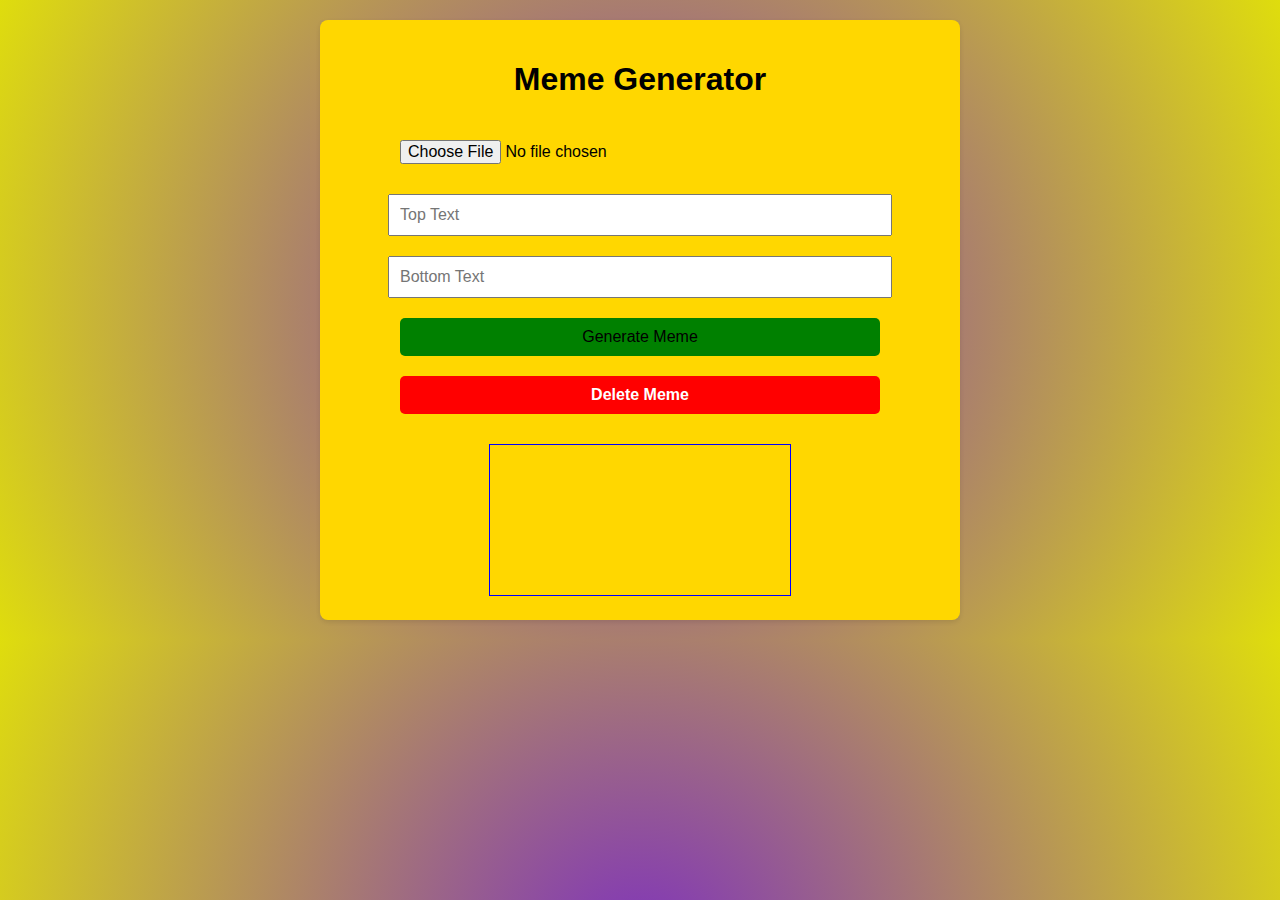
<file: index.html>
<!DOCTYPE html>
<html lang="en">
<head>
    <meta charset="UTF-8">
    <meta name="viewport" content="width=device-width, initial-scale=1.0">
    <link rel="stylesheet" href="styles.css">
    <title>Meme Generator</title>
</head>
<body>
    <div class="container">
        <h1>Meme Generator</h1>
        <div class="form">
            <input type="file" id="imageUpload" accept="image/*">
            <input type="text" id="topText" placeholder="Top Text">
            <input type="text" id="bottomText" placeholder="Bottom Text">
            <button id="generateMeme">Generate Meme</button>
            <button id="deleteMeme" class="delete-btn">Delete Meme</button>
        </div>
        <div class="meme">
            <canvas id="memeCanvas"></canvas>
        </div>
    </div>
    <script src="meme.js"></script>
</body>
</html>
</file>
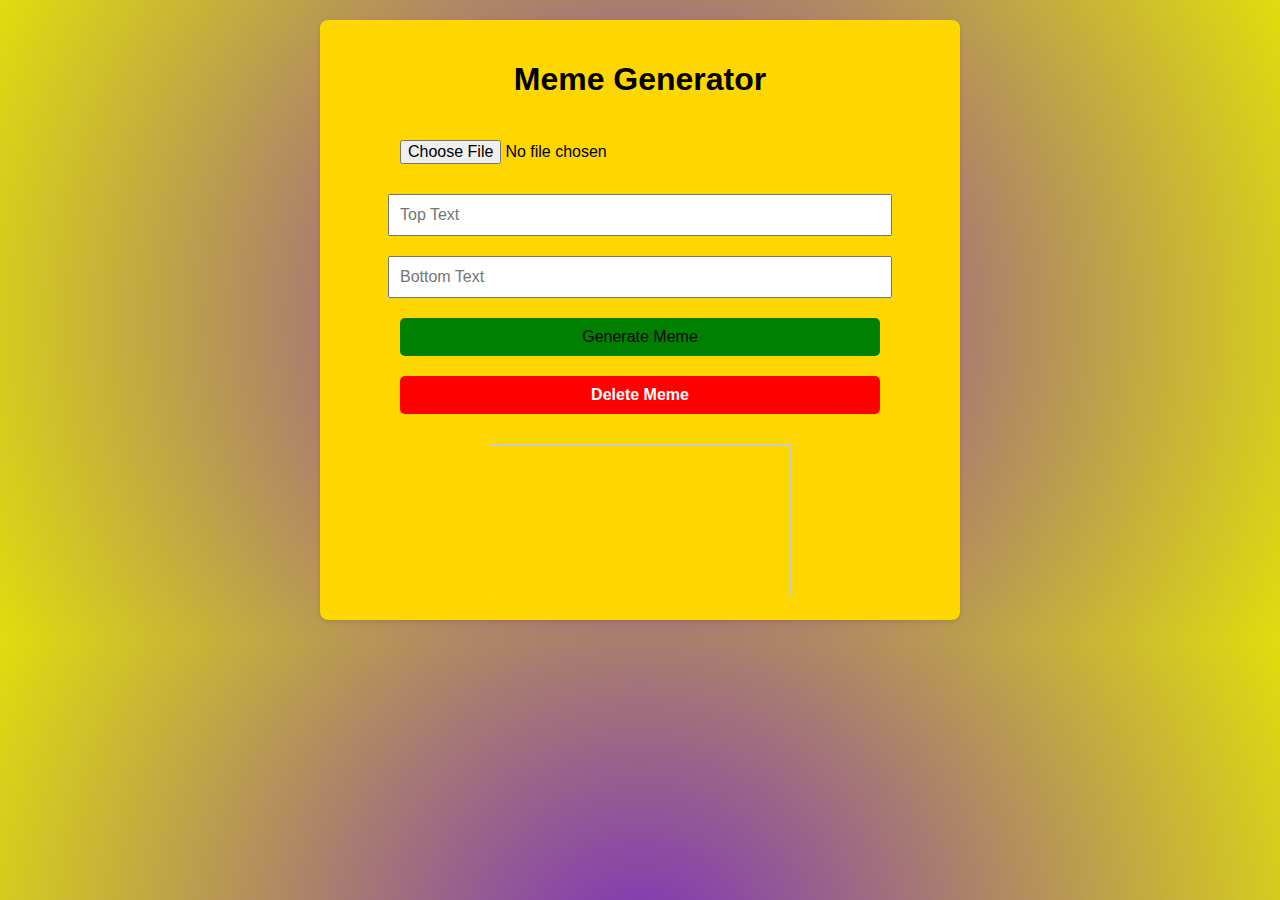
<file: meme.html>
<!DOCTYPE html>
<html lang="en">
<head>
    <meta charset="UTF-8">
    <meta name="viewport" content="width=device-width, initial-scale=1.0">
    <link rel="stylesheet" href="meme.css">
    <title>Meme Generator</title>
</head>
<body>
    <div class="container">
        <h1>Meme Generator</h1>
        <div class="form">
            <input type="file" id="imageUpload" accept="image/*">
            <input type="text" id="topText" placeholder="Top Text">
            <input type="text" id="bottomText" placeholder="Bottom Text">
            <button id="generateMeme">Generate Meme</button>
            <button id="deleteMeme" class="delete-btn">Delete Meme</button>
        </div>
        <div class="meme">
            <canvas id="memeCanvas"></canvas>
        </div>
    </div>
    <script src="meme.js"></script>
</body>
</html>
</file>
<file: styles.css>
/* styles.css */
body {
    font-family: Arial, sans-serif;
    text-align: center;
    background: rgb(131,58,180);
    background: radial-gradient(circle, rgba(131,58,180,1) 5%, rgba(223,221,13,1) 100%);
  }
  
  .container {
    max-width: 600px;
    margin: 20px auto;
    padding: 20px;
    background: gold;
    border-radius: 8px;
    box-shadow: 0 2px 5px rgba(0, 0, 0, 0.1);
  }
  
  .form input, .form button {
    margin: 10px 0;
    padding: 10px;
    width: 80%;
    font-size: 16px;
  }
  
  button {
    padding: 10px 15px;
    background-color: green;
    font-size: 16px;
    border: none;
    cursor: pointer;
    border-radius: 5px;
    margin: 5px;
  }

  button:hover{
    background-color: lime;
  }
  
  .meme {
    margin-top: 20px;
  }
  
  canvas {
    border: 1px solid blue;
  }

.delete-btn{
  background-color: red;
  color: white;
  font-weight: bold;
  transition: background-color 0.3s, transform 0.2s;
}

.delete-btn:hover{
  background-color: tomato;
  transform: scale(1.05);
}

.delete-btn:active{
  background-color: firebrick;
}
</file>
<file: meme.css>
/* styles.css */
body {
    font-family: Arial, sans-serif;
    text-align: center;
    background: rgb(131,58,180);
    background: radial-gradient(circle, rgba(131,58,180,1) 5%, rgba(223,221,13,1) 100%);
  }
  
  .container {
    max-width: 600px;
    margin: 20px auto;
    padding: 20px;
    background: gold;
    border-radius: 8px;
    box-shadow: 0 2px 5px rgba(0, 0, 0, 0.1);
  }
  
  .form input, .form button {
    margin: 10px 0;
    padding: 10px;
    width: 80%;
    font-size: 16px;
  }
  
  button {
    padding: 10px 15px;
    background-color: green;
    font-size: 16px;
    border: none;
    cursor: pointer;
    border-radius: 5px;
    margin: 5px;
  }

  button:hover{
    background-color: lime;
  }
  
  .meme {
    margin-top: 20px;
  }
  
  canvas {
    border: 1px solid #ccc;
  }

.delete-btn{
  background-color: red;
  color: white;
  font-weight: bold;
  transition: background-color 0.3s, transform 0.2s;
}

.delete-btn:hover{
  background-color: tomato;
  transform: scale(1.05);
}

.delete-btn:active{
  background-color: firebrick;
}
</file>
